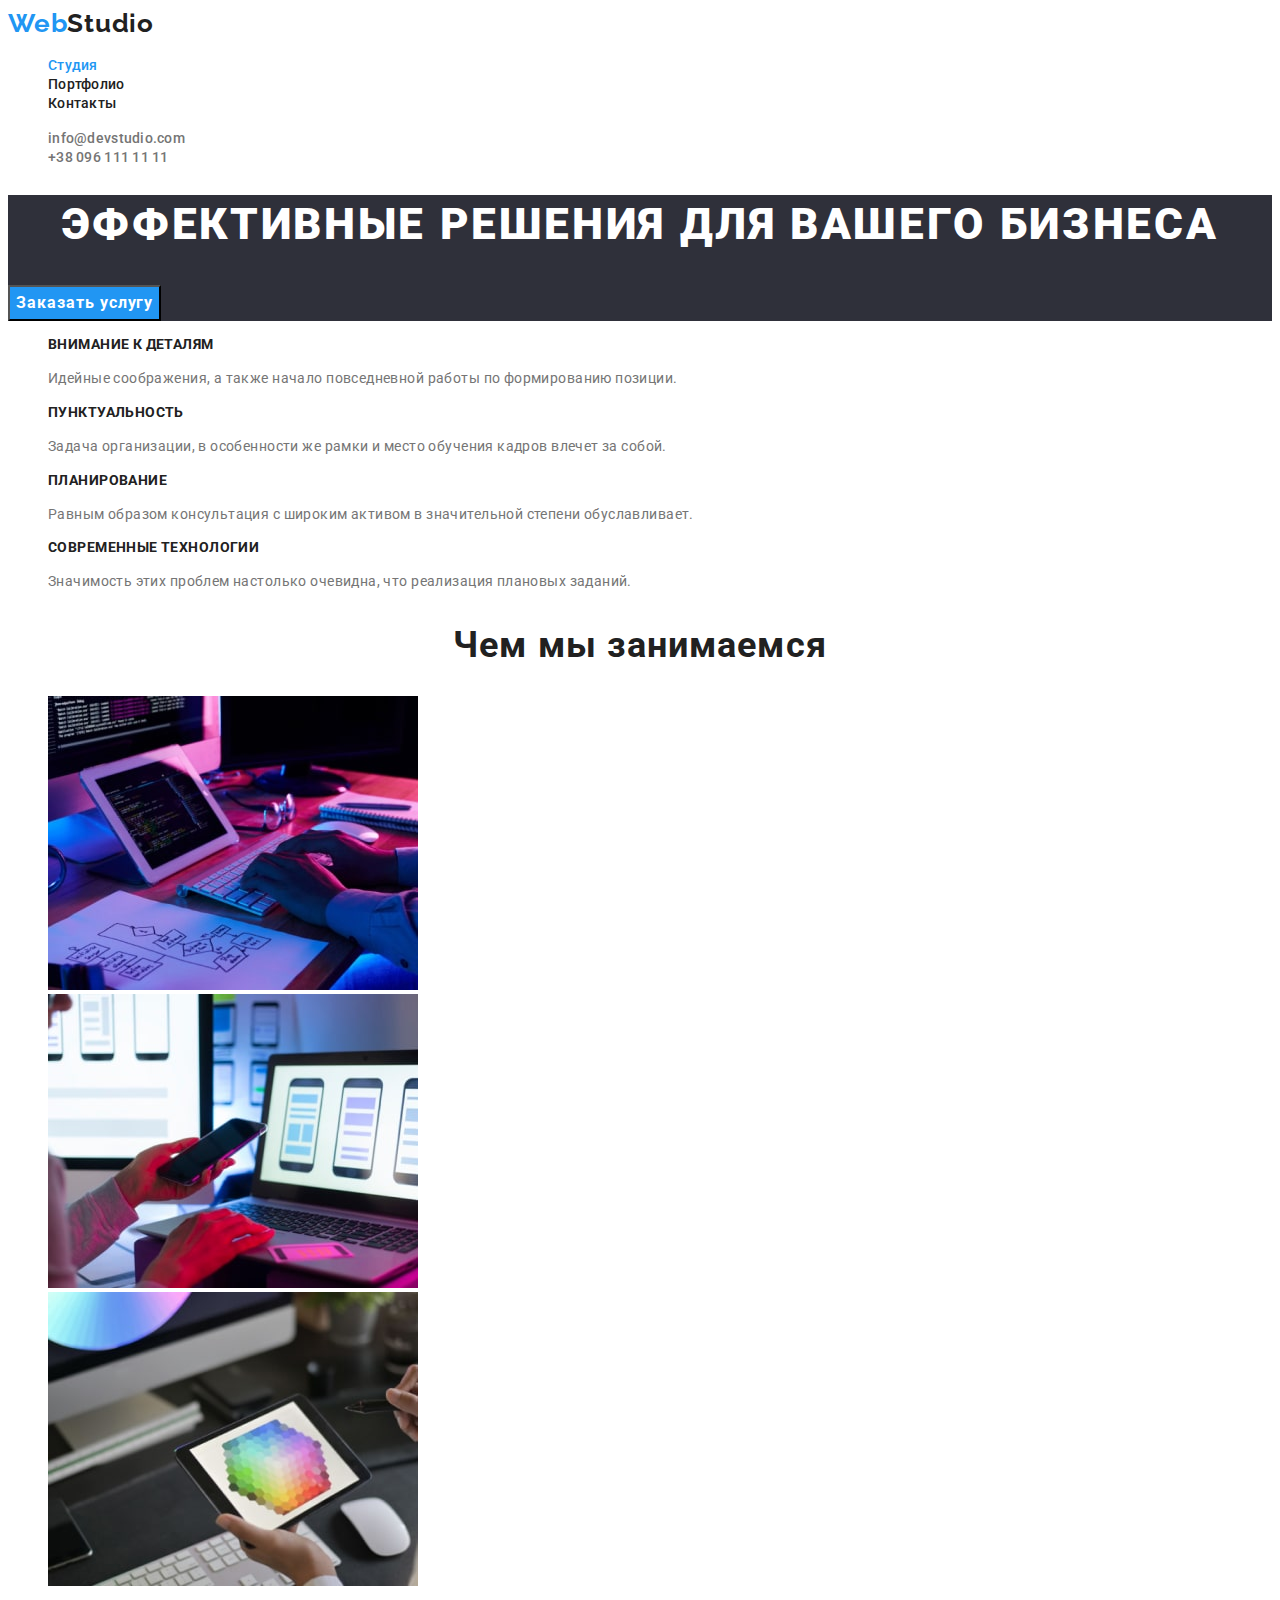
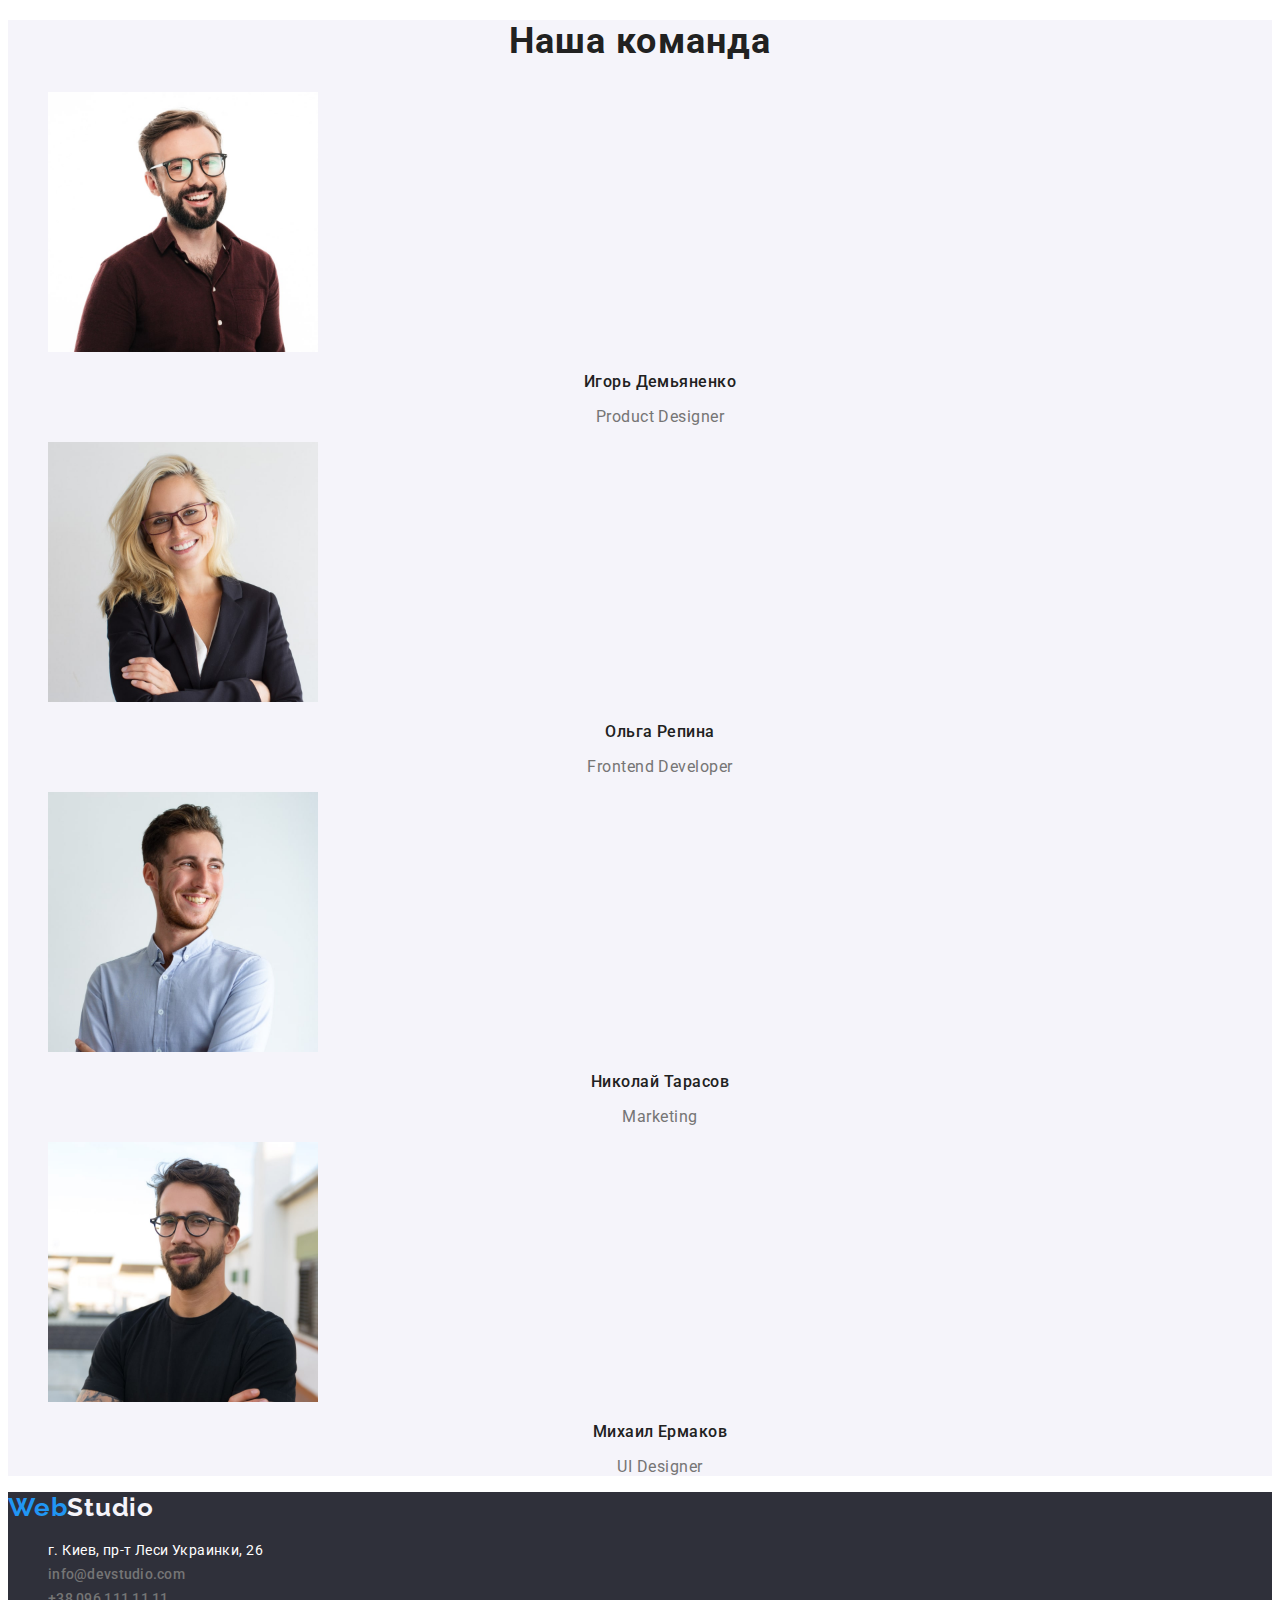
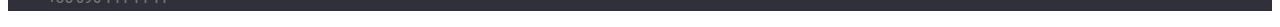
<file: index.html>
<!DOCTYPE html>
<html lang="ru">
  <head>
    <meta charset="UTF-8" />
    <meta http-equiv="X-UA-Compatible" content="IE=edge" />
    <meta name="viewport" content="width=device-width, initial-scale=1.0" />
    <title>Document</title>
    <link
      href="https://fonts.googleapis.com/css2?family=Raleway:wght@700&family=Roboto:wght@400;500;700;900&display=swap"
      rel="stylesheet"
    />
    <link rel="stylesheet" href="css/styles.css" />
  </head>
  <body>
    <header class="header">
      <a href="./index.html" class="logo link"> <span class="logo-web">Web</span>Studio</a>
      <nav class="nav">
        <ul class="nav-list list">
          <li class="nav-item"><a href="./index.html" class="nav-link current link">Студия</a></li>
          <li class="nav-item"><a href="./portfolio.html" class="nav-link link">Портфолио</a></li>
          <li class="nav-item"><a href="" class="nav-link link">Контакты</a></li>
        </ul>
      </nav>
      <ul class="contact list">
        <li>
          <a href="mailto:info@devstudio.com" class="contact-link link">info@devstudio.com</a>
        </li>
        <li>
          <a href="tel:+380961111111" class="contact-link link">+38 096 111 11 11</a>
        </li>
      </ul>
    </header>
    <main>
      <section class="hero">
        <h1 class="hero-title">Эффективные решения для вашего бизнеса</h1>
        <button type="button" class="primary-button">Заказать услугу</button>
      </section>
      <section class="skills">
        <ul class="skills-list list">
          <li class="skills-item">
            <h2 class="skill-title">Внимание к деталям</h2>
            <p class="skill-text">
              Идейные соображения, а также начало повседневной работы по формированию позиции.
            </p>
          </li>
          <li class="skills-item">
            <h2 class="skill-title">Пунктуальность</h2>
            <p class="skill-text">
              Задача организации, в особенности же рамки и место обучения кадров влечет за собой.
            </p>
          </li>
          <li class="skills-item">
            <h2 class="skill-title">Планирование</h2>
            <p class="skill-text">
              Равным образом консультация с широким активом в значительной степени обуславливает.
            </p>
          </li>
          <li class="skills-item">
            <h2 class="skill-title">Современные технологии</h2>
            <p class="skill-text">
              Значимость этих проблем настолько очевидна, что реализация плановых заданий.
            </p>
          </li>
        </ul>
      </section>
      <section class="service">
        <h2 class="section-title">Чем мы занимаемся</h2>
        <ul class="service-list list">
          <li class="service-item">
            <img
              class="service-image"
              src="img/write.jpg"
              alt="печатают на клавиатуре"
              width="370"
              height="294"
            />
          </li>
          <li class="service-item">
            <img
              class="service-image"
              src="./img/modile.jpg"
              alt="проверяет мобильный"
              width="370"
              height="294"
            />
          </li>
          <li class="service-item">
            <img
              class="service-image"
              src="./img/color.jpg"
              alt="цветовая сетка"
              width="370"
              height="294"
            />
          </li>
        </ul>
      </section>
      <section class="team">
        <h2 class="section-title">Наша команда</h2>
        <ul class="team-list list">
          <li class="team-item">
            <img
              class="team-image"
              src="./img/photo-igor.jpg"
              alt="фото игоря"
              width="270"
              height="260"
            />
            <h3 class="teammate-name">Игорь Демьяненко</h3>
            <p lang="en" class="teammate-position">Product Designer</p>
          </li>
          <li class="team-item">
            <img
              class="team-image"
              src="./img/photo-olha.jpg"
              alt="фото ольги"
              width="270"
              height="260"
            />
            <h3 class="teammate-name">Ольга Репина</h3>
            <p lang="en" class="teammate-position">Frontend Developer</p>
          </li>
          <li class="team-item">
            <img
              class="team-image"
              src="./img/photo-nikolay.jpg"
              alt="фото николая"
              width="270"
              height="260"
            />
            <h3 class="teammate-name">Николай Тарасов</h3>
            <p lang="en" class="teammate-position">Marketing</p>
          </li>
          <li class="team-item">
            <img
              class="team-image"
              src="./img/photo-mikhail.jpg"
              alt="фото михаила"
              width="270"
              height="260"
            />
            <h3 class="teammate-name">Михаил Ермаков</h3>
            <p lang="en" class="teammate-position">UI Designer</p>
          </li>
        </ul>
      </section>
    </main>
    <footer class="footer">
      <a href="./index.html" class="logo logo-white link"
        ><span class="logo-web">Web</span>Studio</a
      >
      <address class="address">
        <ul class="address-list list">
          <li class="address-item">
            <a
              href="https://www.google.com/maps/place/%D0%B1%D1%83%D0%BB.+%D0%9B%D0%B5%D1%81%D0%B8+%D0%A3%D0%BA%D1%80%D0%B0%D0%B8%D0%BD%D0%BA%D0%B8,+26,+%D0%9A%D0%B8%D0%B5%D0%B2,+02000/@50.4265807,30.5361971,17z/data=!3m1!4b1!4m5!3m4!1s0x40d4cf0e033ecbe9:0x57a4dffefec77da0!8m2!3d50.4265807!4d30.5383858"
              class="address-link link"
              >г. Киев, пр-т Леси Украинки, 26</a
            >
          </li>
          <li class="address-item">
            <a href="mailto:info@devstudio.com" class="contact-link link">info@devstudio.com</a>
          </li>
          <li class="address-item">
            <a href="tel:+380961111111" class="contact-link link">+38 096 111 11 11</a>
          </li>
        </ul>
      </address>
    </footer>
  </body>
</html>
</file>
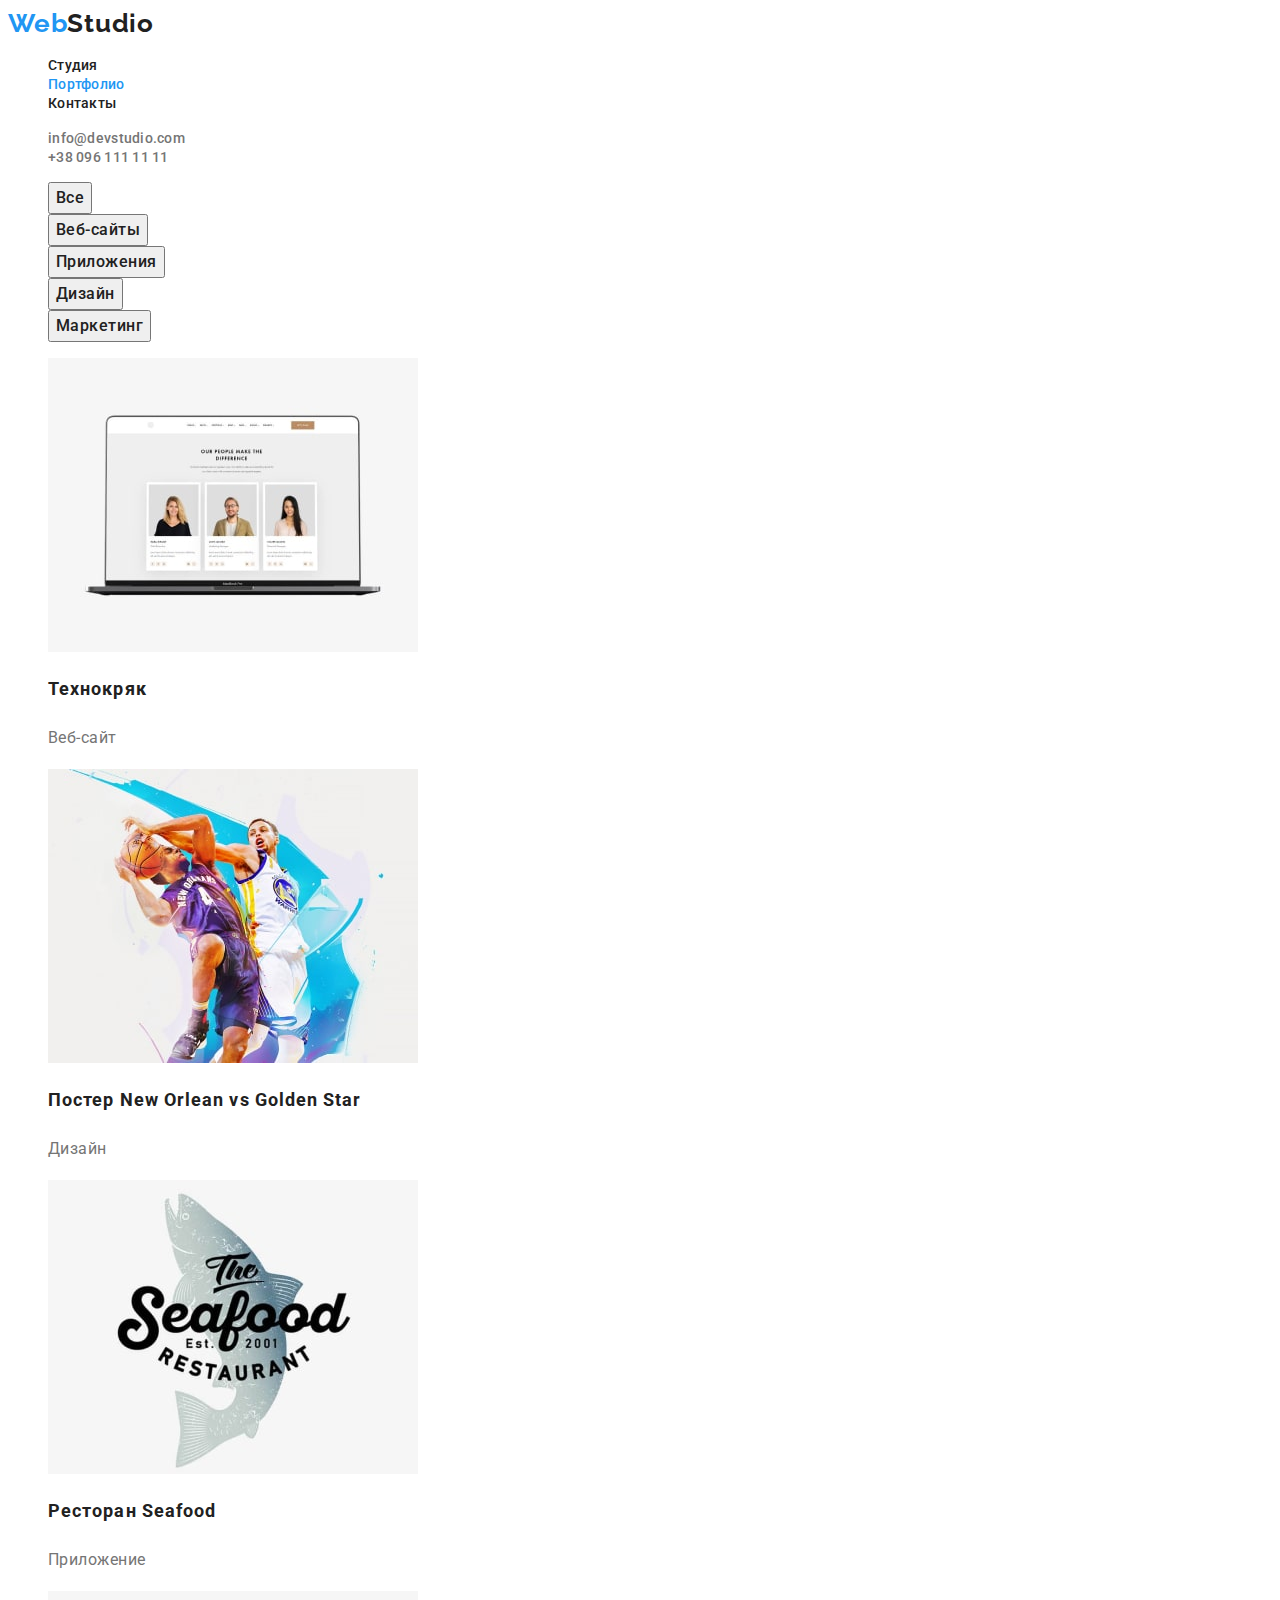
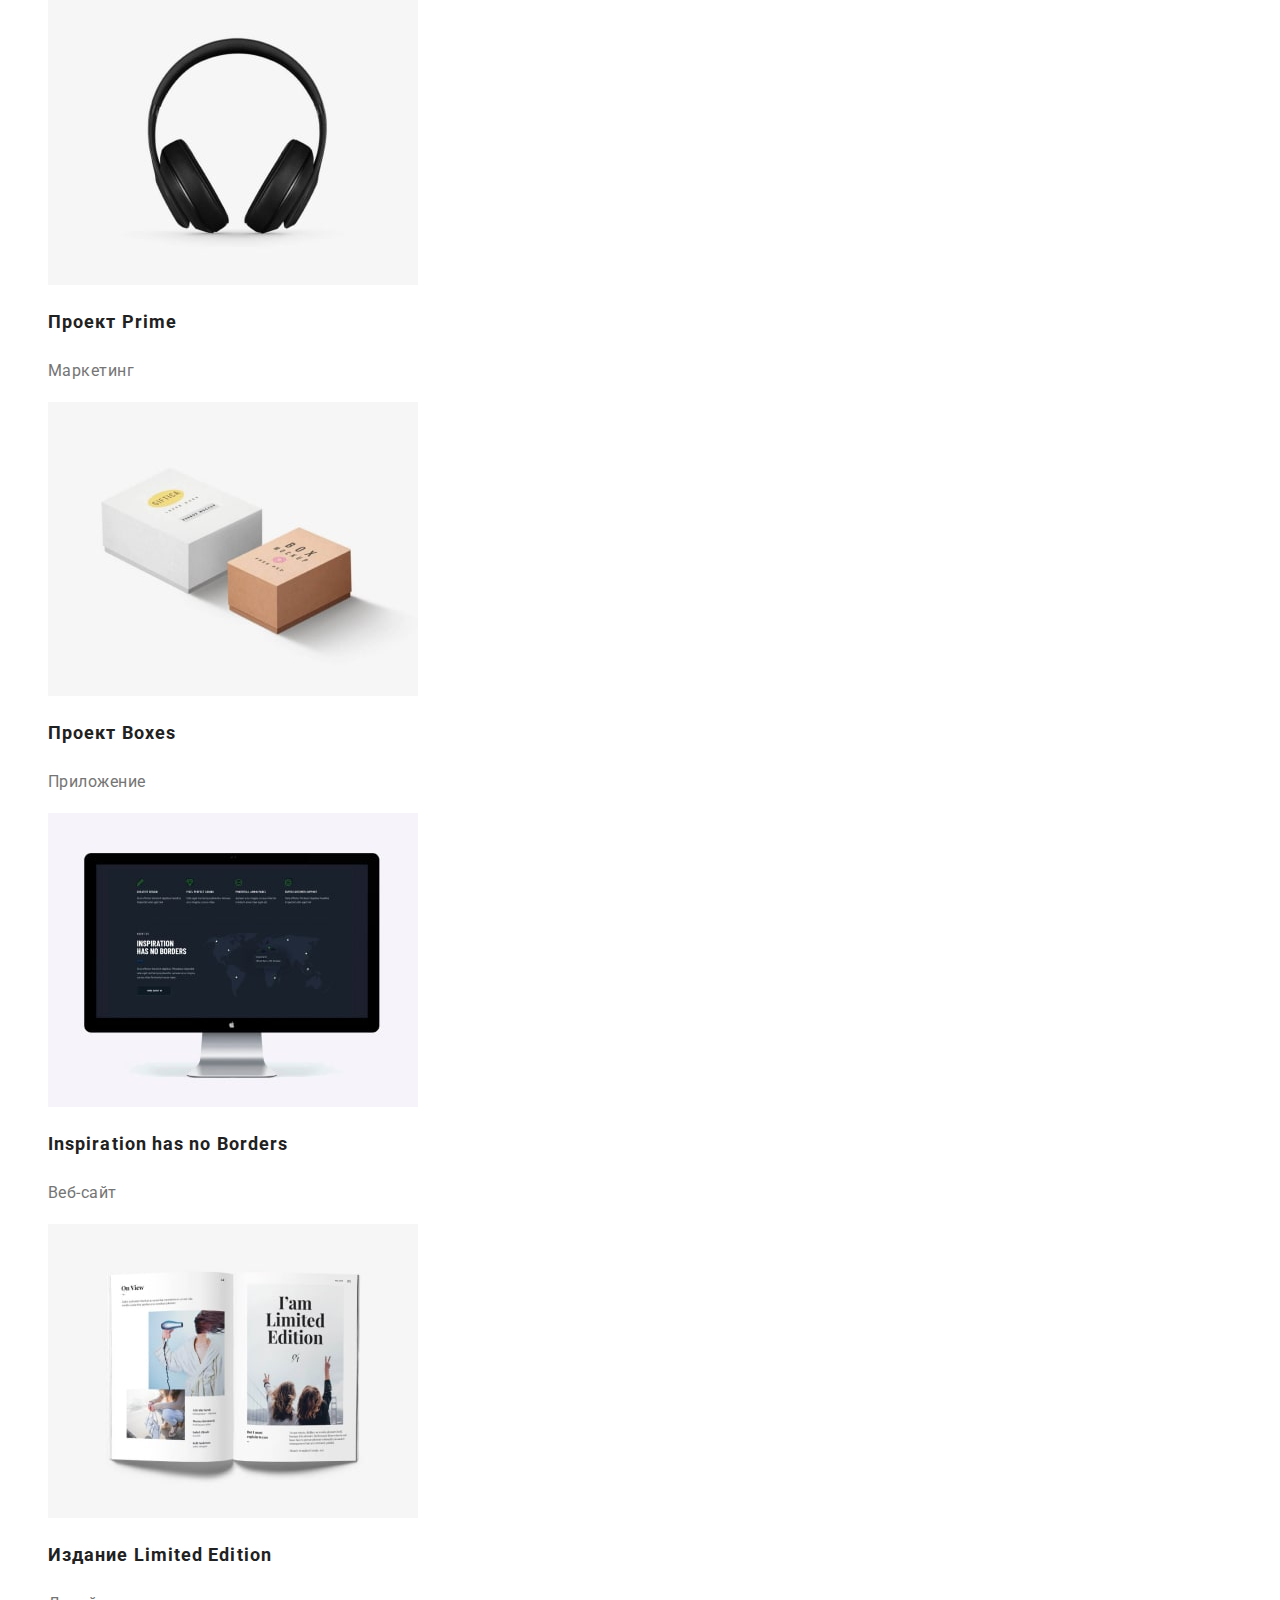
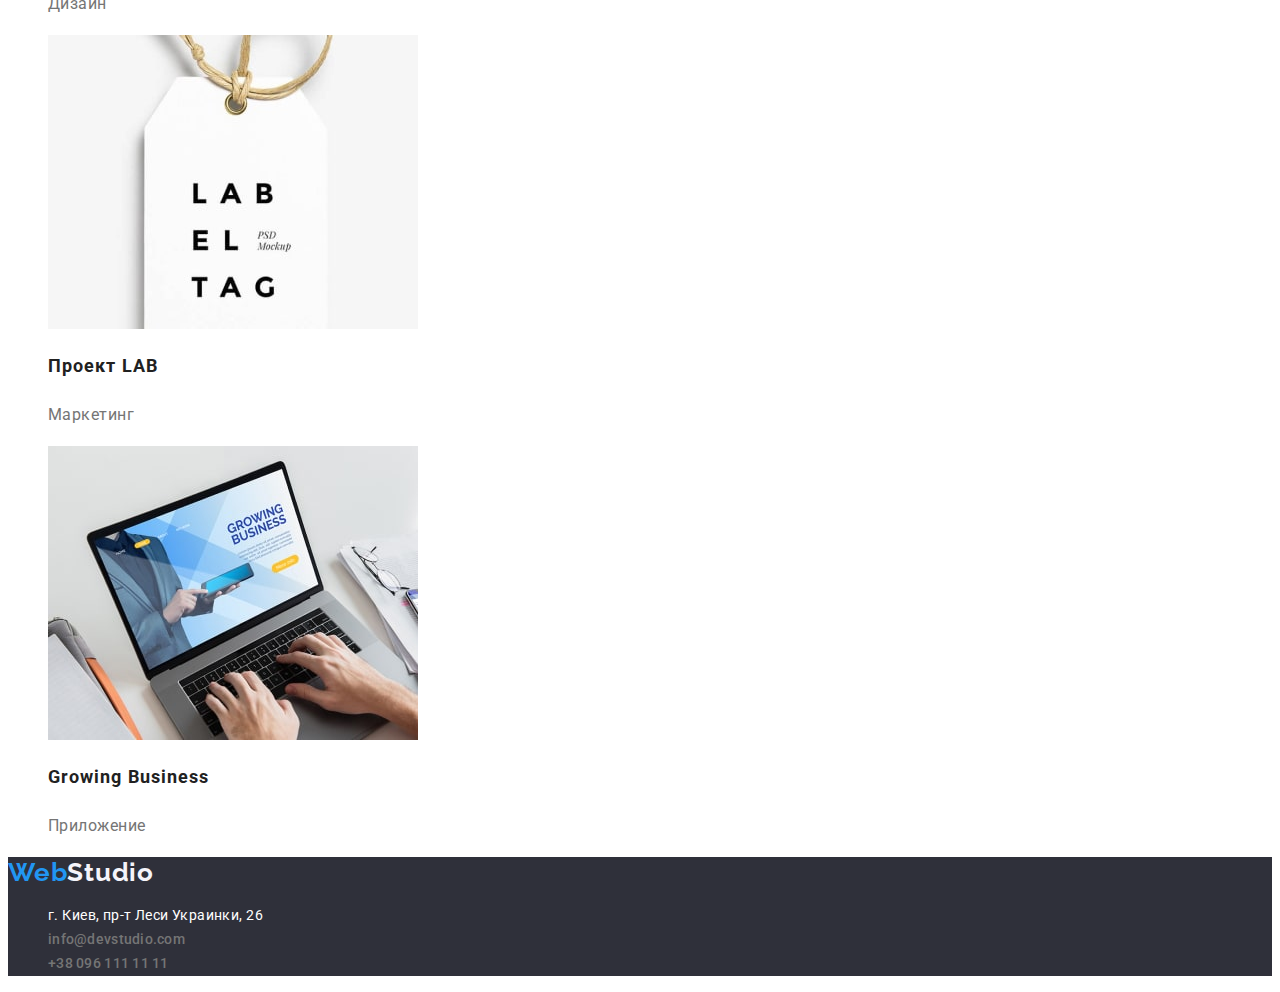
<file: portfolio.html>
<!DOCTYPE html>
<html lang="ru">
  <head>
    <meta charset="UTF-8" />
    <meta http-equiv="X-UA-Compatible" content="IE=edge" />
    <meta name="viewport" content="width=device-width, initial-scale=1.0" />
    <title>Document</title>
    <link
      href="https://fonts.googleapis.com/css2?family=Raleway:wght@700&family=Roboto:wght@400;500;700&display=swap"
      rel="stylesheet"
    />
    <link rel="stylesheet" href="css/styles.css" />
  </head>
  <body>
    <header class="header">
      <a href="./index.html" class="logo link"> <span class="logo-web">Web</span>Studio</a>
      <nav class="nav">
        <ul class="nav-list list">
          <li class="nav-item"><a href="./index.html" class="nav-link link">Студия</a></li>
          <li class="nav-item">
            <a href="./portfolio.html" class="nav-link current link">Портфолио</a>
          </li>
          <li class="nav-item"><a href="" class="nav-link link">Контакты</a></li>
        </ul>
      </nav>
      <ul class="contact list">
        <li>
          <a href="mailto:info@devstudio.com" class="contact-link link">info@devstudio.com</a>
        </li>
        <li>
          <a href="tel:+380961111111" class="contact-link link">+38 096 111 11 11</a>
        </li>
      </ul>
    </header>
    <main>
      <section class="filter">
        <!-- <h1 class="filter-title">Наши работы</h1> -->
        <ul class="filter-list list">
          <li class="filter-item">
            <button type="button" class="secondary-button">Все</button>
          </li>
          <li class="filter-item">
            <button type="button" class="secondary-button">Веб-сайты</button>
          </li>
          <li class="filter-item">
            <button type="button" class="secondary-button">Приложения</button>
          </li>
          <li class="filter-item">
            <button type="button" class="secondary-button">Дизайн</button>
          </li>
          <li class="filter-item">
            <button type="button" class="secondary-button">Маркетинг</button>
          </li>
        </ul>
      </section>
      <section class="project">
        <ul class="project-list list">
          <li class="project-item">
            <img
              class="project-image"
              src="./img/technokryak.jpg"
              alt="Страница веб-сайта"
              width="370"
              height="294"
            />
            <h2 class="project-title">Технокряк</h2>
            <p class="project-text">Веб-сайт</p>
          </li>
          <li class="project-item">
            <img
              class="project-image"
              src="./img/poster-new-orlean.jpg"
              alt="Постер"
              width="370"
              height="294"
            />
            <h2 class="project-title">Постер New Orlean vs Golden Star</h2>
            <p class="project-text">Дизайн</p>
          </li>
          <li class="project-item">
            <img
              class="project-image"
              src="./img/seafood.jpg"
              alt="Постер Ресторан Seafood"
              width="370"
              height="294"
            />
            <h2 class="project-title">Ресторан Seafood</h2>
            <p class="project-text">Приложение</p>
          </li>
          <li class="project-item">
            <img
              class="project-image"
              src="./img/project-prime.jpg"
              alt="Наушники"
              width="370"
              height="294"
            />
            <h2 class="project-title">Проект Prime</h2>
            <p class="project-text">Маркетинг</p>
          </li>
          <li class="project-item">
            <img
              class="project-image"
              src="./img/project-boxes.jpg"
              alt="Коробки"
              width="370"
              height="294"
            />
            <h2 class="project-title">Проект Boxes</h2>
            <p class="project-text">Приложение</p>
          </li>
          <li class="project-item">
            <img
              class="project-image"
              src="./img/inspiration.jpg"
              alt="Монитор"
              width="370"
              height="294"
            />
            <h2 class="project-title">Inspiration has no Borders</h2>
            <p class="project-text">Веб-сайт</p>
          </li>
          <li class="project-item">
            <img
              class="project"
              src="./img/limited-edition.jpg"
              alt="Книга"
              width="370"
              height="294"
            />
            <h2 class="project-title">Издание Limited Edition</h2>
            <p class="project-text">Дизайн</p>
          </li>
          <li class="project-item">
            <img
              class="project-image"
              src="./img/project-lab.jpg"
              alt="Lable"
              width="370"
              height="294"
            />
            <h2 class="project-title">Проект LAB</h2>
            <p class="project-text">Маркетинг</p>
          </li>
          <li class="project-item">
            <img
              class="project-image"
              src="./img/growing-business.jpg"
              alt="Ноутбук"
              width="370"
              height="294"
            />
            <h2 class="project-title">Growing Business</h2>
            <p class="project-text">Приложение</p>
          </li>
        </ul>
      </section>
    </main>
    <footer class="footer">
      <a href="./index.html" class="logo logo-white link"
        ><span class="logo-web">Web</span>Studio</a
      >
      <address class="address">
        <ul class="address-list list">
          <li class="address-item">
            <a
              href="https://www.google.com/maps/place/%D0%B1%D1%83%D0%BB.+%D0%9B%D0%B5%D1%81%D0%B8+%D0%A3%D0%BA%D1%80%D0%B0%D0%B8%D0%BD%D0%BA%D0%B8,+26,+%D0%9A%D0%B8%D0%B5%D0%B2,+02000/@50.4265807,30.5361971,17z/data=!3m1!4b1!4m5!3m4!1s0x40d4cf0e033ecbe9:0x57a4dffefec77da0!8m2!3d50.4265807!4d30.5383858"
              class="address-link link"
              >г. Киев, пр-т Леси Украинки, 26</a
            >
          </li>
          <li class="address-item">
            <a href="mailto:info@devstudio.com" class="contact-link link">info@devstudio.com</a>
          </li>
          <li class="address-item">
            <a href="tel:+380961111111" class="contact-link link">+38 096 111 11 11</a>
          </li>
        </ul>
      </address>
    </footer>
  </body>
</html>
</file>
<file: css/styles.css>
:root {
  --primary-color: #212121;
  --primary-shade-color: #757575;
  --secondary-color: #ffffff;
  --secondary-shade-color: #f5f4fa;
  --accent-color: #2196f3;
  --primary-background-color: #2f303a;
  --secondary-background-color: #f5f4fa;
  --address-shade-color: rgba(255, 255, 255, 0.6);
}

body {
  background-color: var(--secondary-color);
  font-family: Roboto, sans-serif;
  color: var(--primary-color);
}

.list {
  list-style: none;
}

.link {
  text-decoration: none;
}

/* -----------------HEADER----------------*/

.logo-web {
  color: var(--accent-color);
}

.logo {
  font-family: Raleway;
  font-weight: 700;
  font-size: 26px;
  line-height: 1.19;
  letter-spacing: 0.03em;
  color: var(--primary-color);
}

.nav {
  cursor: pointer;
}

.nav-list {
  color: var(--primary-color);
}

.nav :hover,
.nav :focus {
  color: var(--accent-color);
}

.nav-list .link.current {
  color: var(--accent-color);
}

.nav-link {
  font-weight: 500;
  font-size: 14px;
  line-height: 1.14;
  letter-spacing: 0.02em;
  color: var(--primary-color);
}

.contact-link {
  font-weight: 500;
  font-size: 14px;
  line-height: 1.14;
  letter-spacing: 0.02em;
  color: var(--primary-shade-color);
}

.contact-link:hover,
.contact-link:focus {
  color: var(--accent-color);
}

/* -----------------HERO----------------- */

.hero {
  background-color: var(--primary-background-color);
}

.hero-title {
  font-weight: 900;
  font-size: 44px;
  line-height: 1.36;
  text-align: center;
  letter-spacing: 0.06em;
  text-transform: uppercase;
  color: var(--secondary-color);
}

.primary-button {
  font-family: inherit;
  font-weight: 700;
  font-size: 16px;
  line-height: 1.88;
  letter-spacing: 0.06em;
  color: var(--secondary-color);
  background-color: var(--accent-color);
}

/* -----------skills----------------- */

.skill-title {
  font-weight: 700;
  font-size: 14px;
  line-height: 1.14;
  letter-spacing: 0.03em;
  text-transform: uppercase;
  color: var(--primary-color);
}

.skill-text {
  font-size: 14px;
  line-height: 1.71;
  letter-spacing: 0.03em;
  color: var(--primary-shade-color);
}

/* ------------SERTVISE and TEAM------------------- */

.team {
  background-color: var(--secondary-background-color);
}

.section-title {
  font-weight: 700;
  font-size: 36px;
  line-height: 1.17;
  text-align: center;
  letter-spacing: 0.03em;
  color: var(--primary-color);
}

.teammate-name {
  font-weight: 500;
  font-size: 16px;
  line-height: 1.19;
  text-align: center;
  letter-spacing: 0.03em;
  color: var(--primary-color);
}

.teammate-position {
  font-size: 16px;
  line-height: 19px;
  text-align: center;
  letter-spacing: 0.03em;
  color: var(--primary-shade-color);
}

/* -----------------PORTFOLIO--filter-button---------------- */

.secondary-button {
  font-family: inherit;
  font-weight: 500;
  font-size: 16px;
  line-height: 1.63;
  text-align: center;
  letter-spacing: 0.03em;
  color: var(--primary-color);
  cursor: pointer;
}

.filter-item :hover,
.filter-item :focus,
.filter-item :active {
  background-color: var(--accent-color);
  color: var(--secondary-color);
}

.project-title {
  font-weight: 700;
  font-size: 18px;
  line-height: 2;
  letter-spacing: 0.06em;
  color: var(--primary-color);
}
.project-text {
  font-size: 16px;
  line-height: 1.88;
  letter-spacing: 0.03em;
  color: var(--primary-shade-color);
}
/* ---------FOOTER------------------ */

.footer {
  background-color: var(--primary-background-color);
}

.logo-white {
  color: var(--secondary-shade-color);
}

.address :hover,
.address :focus {
  color: var(--accent-color);
}

.address-link {
  font-style: normal;
  font-size: 14px;
  line-height: 1.71;
  letter-spacing: 0.03em;
  color: var(--secondary-color);
}

.address-item {
  font-style: normal;
  font-size: 14px;
  line-height: 1.71;
  letter-spacing: 0.03em;
  color: var(--address-shade-color);
}
</file>
